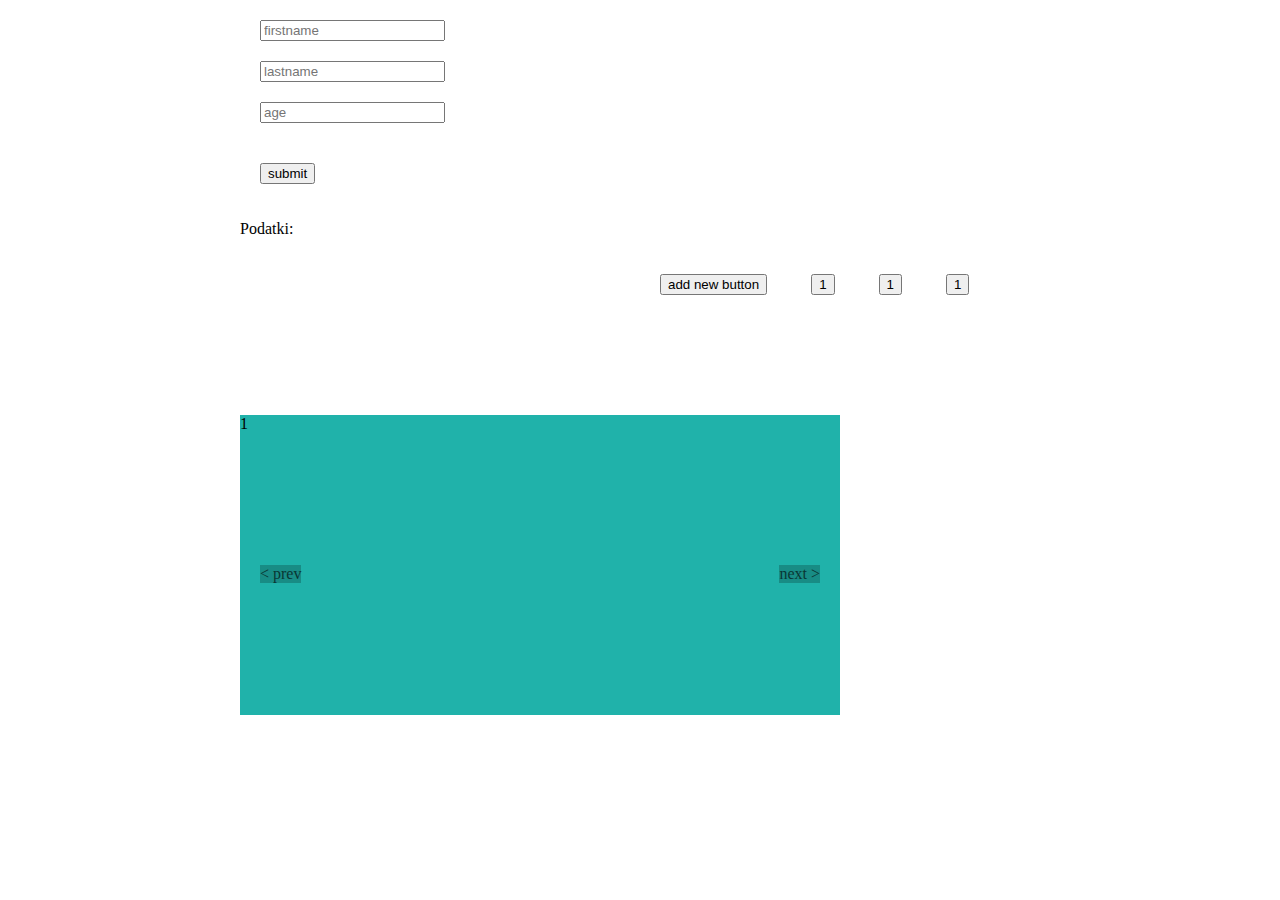
<file: index.html>
<!DOCTYPE html>
<html lang="en">

<head>
    <title></title>
    <meta charset="UTF-8">
    <meta name="viewport" content="width=device-width, initial-scale=1">
    <link href="css/style.css" rel="stylesheet">
    <script src="https://ajax.googleapis.com/ajax/libs/jquery/3.1.1/jquery.min.js"></script>
    <script src="js/slider.js"></script>
    <script src="js/script.js"></script>
</head>

<body>
    <div class="wrapper">
        <form id="form1" method="GET" action="index.html">
            <input type="text" name="firstname" placeholder="firstname">
            <input type="text" name="lastname" placeholder="lastname">
            <input type="text" name="age" placeholder="age">
            <button type="submit" id="btn1">submit</button>
        </form>
        <div id="izpis">
            <p>Podatki:</p>
            <span id="neki"></span>
        </div>
        <div class="adding-btn">
            <button type="submit" id="btn2">add new button</button>
            <button class="click">1</button>
            <button class="click">1</button>
            <button class="click">1</button>
            <span id="new-button"></span>
        </div>

        <div class="slider-wrap">
            <div class="slider">
                <div class="item" id="item1">1</div>
                <div class="item" id="item2">2</div>
                <div class="item" id="item4">3</div>
                <div class="item" id="item3">4</div>
            </div>
            <div class="norape"></div>
            <div class="btn" id="prev">
                < prev </div>
                    <div class="btn" id="next">
                        next >
                    </div>
            </div>
        </div>
</body>

</html>
</file>
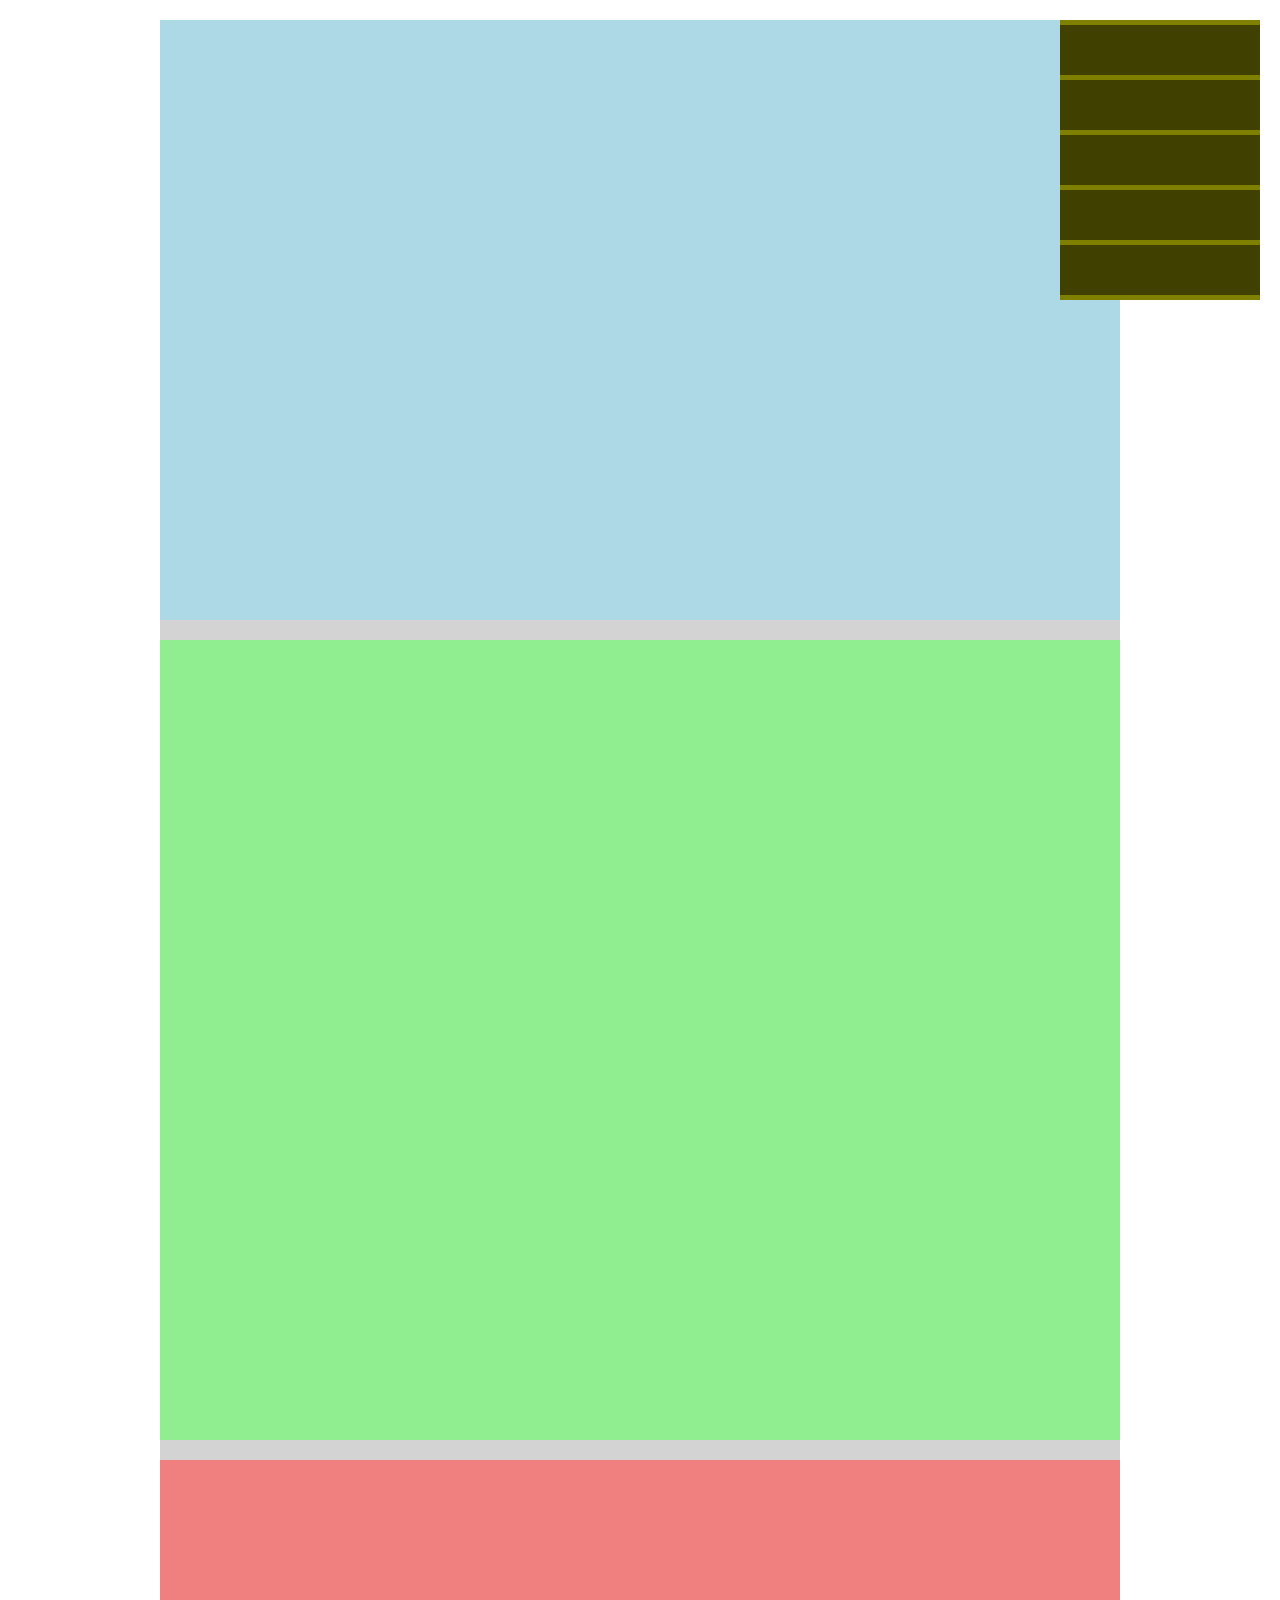
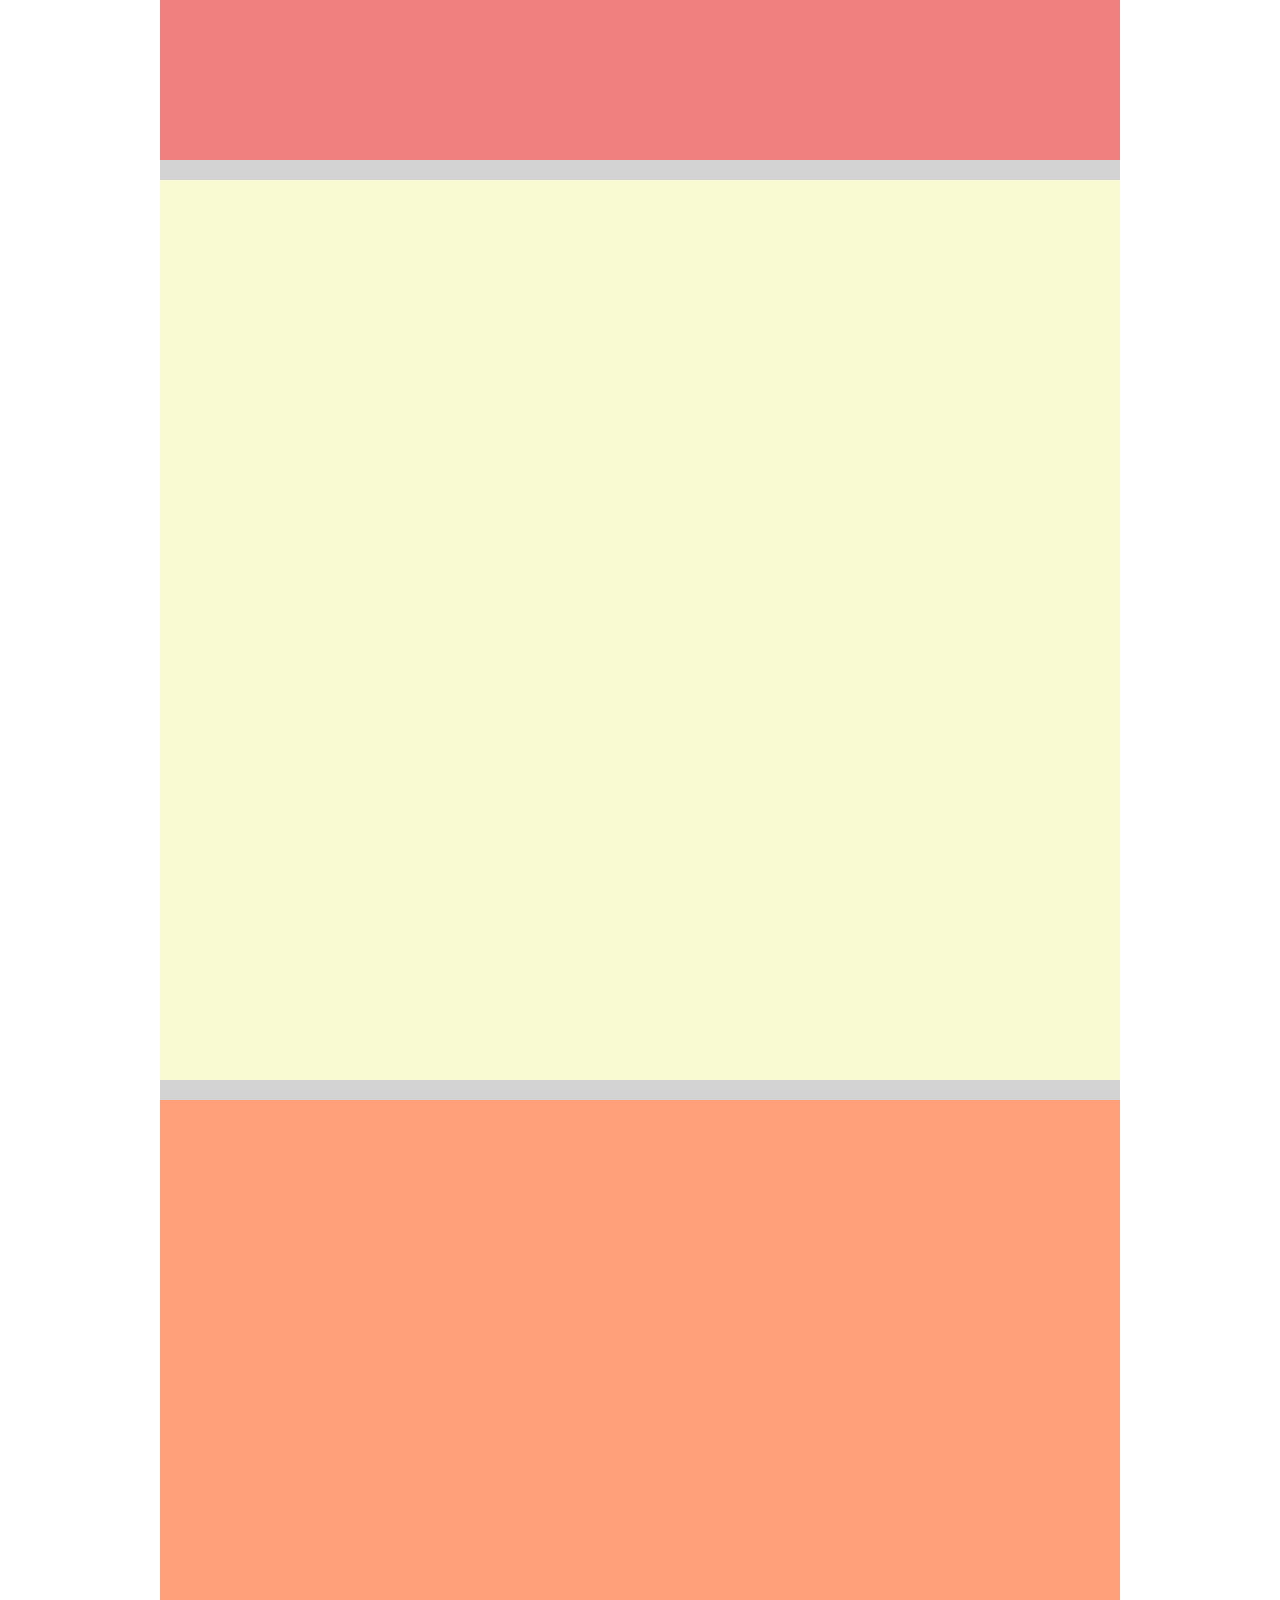
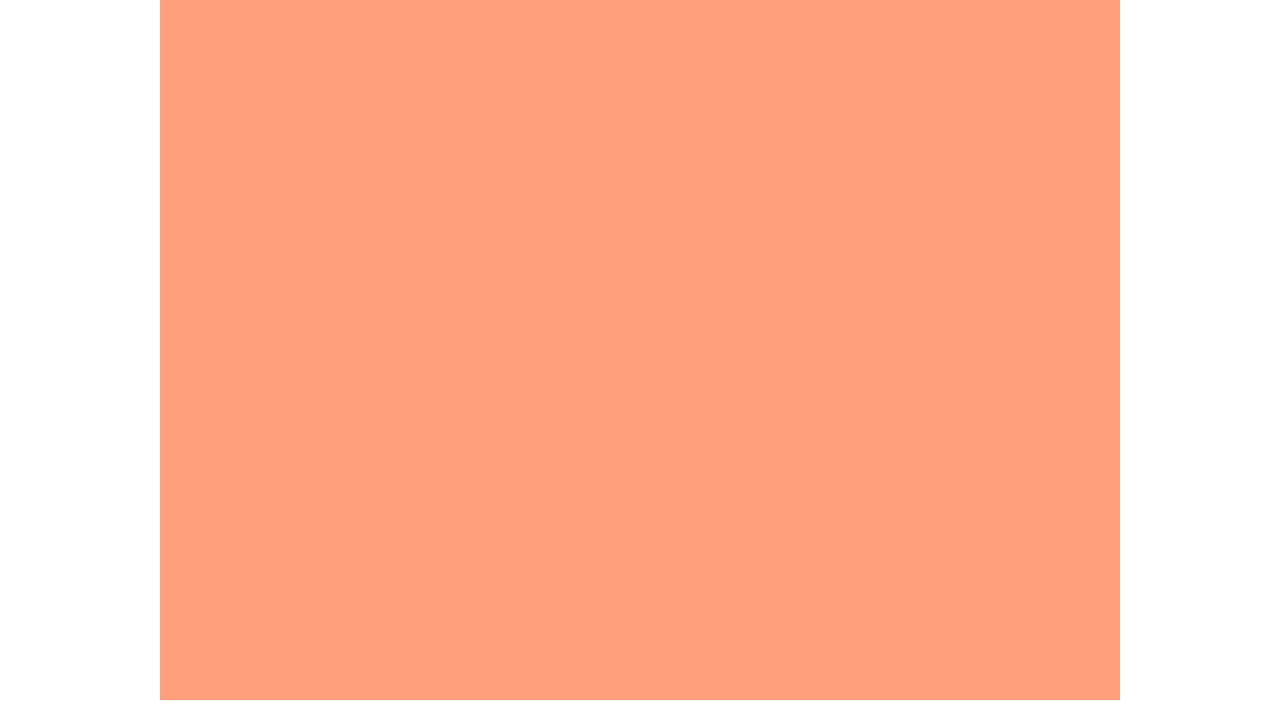
<file: articles.html>
<!DOCTYPE html>
<html lang="en">

<head>
    <title></title>
    <meta charset="UTF-8">
    <meta name="viewport" content="width=device-width, initial-scale=1">
    <link href="css/articles.css" rel="stylesheet">
    <script src="https://ajax.googleapis.com/ajax/libs/jquery/3.1.1/jquery.min.js"></script>
    <script src="js/articles.js"></script>
</head>

<body>

    <div class="wrapper">

        <div class="article" id="article1">

        </div>
        <div class="article" id="article2">

        </div>
        <div class="article" id="article3">

        </div>
        <div class="article" id="article4">

        </div>
        <div class="article" id="article5">

        </div>

    </div>

    <div class="sidebar"></div>



</body>

</html>
</file>
<file: css/style.css>
html,
body {
  margin: 0;
  padding: 0;
}

.wrapper {
  width: 800px;
  margin: 0 auto;
}

.wrapper form input {
  display: block;
  margin: 20px;
}

.wrapper button {
  margin: 20px;
}

#neki {
  color: blueviolet;
  font-weight: bold;
}

.adding-btn {
  float: right;
  width: 400px;
  margin-bottom: 100px;
}


/* SLIDER  */

.slider-wrap {
  position: relative;
  height: 300px;
  overflow: hidden;
  background-color: lightblue;
}

.slider {
  position: absolute;
  height: 300px;
  /*width: 1800px;*/
}

.btn {
  position: absolute;
  top: 50%;
  opacity: 0.7;
  margin: 0 20px;
  background: rgba(0, 0, 0, 0.3);
}

#prev {
  left: 0;
}

#next {
  right: 0;
}

.item {
  height: 300px;
  width: 600px;
  float: left;
}

#item1 {
  background-color: lightseagreen;
}

#item2 {
  background-color: lightgreen;
}

#item3 {
  background-color: lightsalmon;
}

#item4 {
  background-color: lightskyblue;
}

.norape {
  height: 100%;
  width: 100%;
  position: absolute;
  top: 0;
  left: 0;
  z-index: 3;
  display: none;
}
</file>
<file: css/articles.css>
body {
  margin: 0;
  padding: 0;
}

.wrapper {
  width: 960px;
  background: lightgrey;
  margin: 0 auto;
}

.sidebar {
  background-color: olive;
  width: 200px;
  position: fixed;
  top: 0;
  right: 0;
  margin: 20px;
}

.article {
  width: 100%;
  margin: 20px 0;
}

#article1 {
  background-color: lightblue;
  height: 600px;
}

#article2 {
  background-color: lightgreen;
  height: 800px;
}

#article3 {
  background-color: lightcoral;
  height: 300px;
}

#article4 {
  background-color: lightgoldenrodyellow;
  height: 900px;
}

#article5 {
  background-color: lightsalmon;
  height: 1200px;
}

.progress,
.data {
  background: rgba(0, 0, 0, 0.5);
  width: 100%;
  height: 50px;
  margin: 5px 0;
  box-sizing: border-box;
}

.data {
  background: transparent;
  max-width: 100%
}

.active {
  background-color: red
}
</file>
